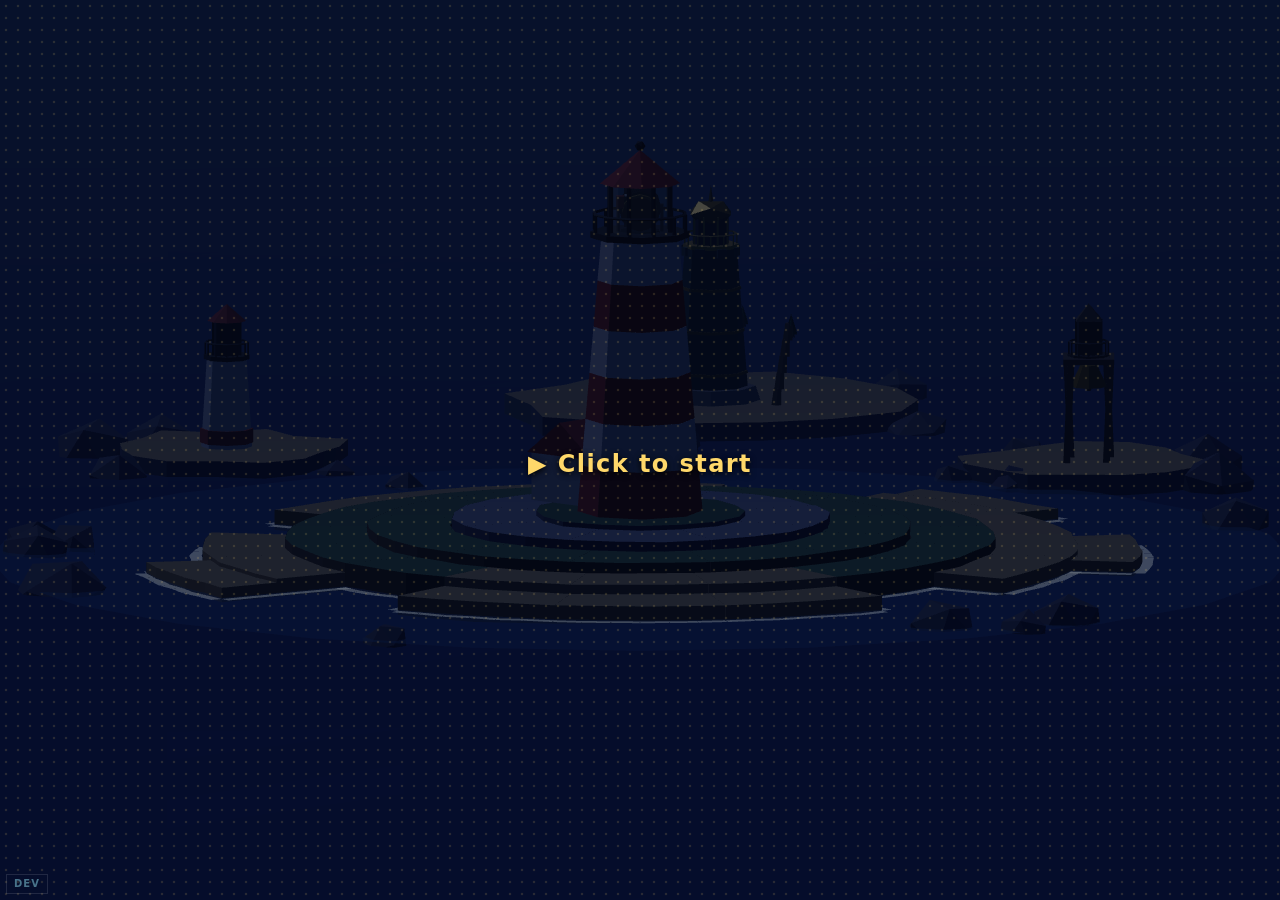
<file: index.html>
<!doctype html>
<html lang="cs">
  <head>
    <meta charset="UTF-8" />
    <meta name="viewport" content="width=device-width, initial-scale=1, maximum-scale=1, user-scalable=no, viewport-fit=cover" />
    <meta name="theme-color" content="#0a1a3d" />
    <meta name="apple-mobile-web-app-capable" content="yes" />
    <meta name="mobile-web-app-capable" content="yes" />
    <link rel="manifest" href="./manifest.webmanifest" />
    <link rel="icon" href="./icon.svg" type="image/svg+xml" />
    <title>Poslední maják</title>
    <script type="module" crossorigin src="./assets/main-Z8In5K5H.js"></script>
    <link rel="modulepreload" crossorigin href="./assets/models-Db4PX9mf.js">
    <link rel="stylesheet" crossorigin href="./assets/main-Vbt09jaz.css">
  </head>
  <body>
    <canvas id="c"></canvas>
    <div id="hurt"></div>
    <div id="hud" hidden>
      <div class="top">
        <div class="stats">
          <span class="pill" id="night"></span>
          <span class="pill pearl" id="pearls"></span>
          <span class="pill mod" id="mod" hidden></span>
        </div>
        <div class="bars">
          <div class="bar hp"><i id="hpFill"></i><b id="hpText"></b></div>
          <div class="bar heat"><i id="heatFill"></i><b id="heatText"></b></div>
          <div class="bar prog" id="prog"></div>
          <div class="bar boss" id="bossBar" hidden><i id="bossFill"></i><b id="bossText"></b></div>
        </div>
        <div class="btns">
          <button class="icon" id="btnMute" aria-label="Zvuk">🔊</button>
          <button class="icon" id="btnPause" aria-label="Pauza">⏸</button>
        </div>
      </div>
      <div class="cam">
        <button class="icon" id="camLook" aria-label="Rozhlédnout se">🔭</button>
      </div>
      <div class="actions">
        <button class="skill" id="skill1" hidden><span></span><i></i></button>
        <button class="skill" id="skill2" hidden><span></span><i></i></button>
        <button id="btnFlash" aria-label="Záblesk">
          <svg viewBox="0 0 100 100"><rect x="4" y="4" width="92" height="92" /><rect id="flashRing" x="4" y="4" width="92" height="92" /></svg>
          <span>⚡</span><small id="flashLabel"></small>
        </button>
      </div>
      <div id="toast"></div>
    </div>
    <div id="courierUI" hidden>
      <b id="cTitle"></b>
      <div class="cbar"><i id="cFill"></i></div>
    </div>
    <div id="screen"></div>
    <div id="fps" hidden></div>
  </body>
</html>
</file>
<file: assets/main-Vbt09jaz.css>
:root{--ink: #f4ecd8;--muted: #b5bfd0;--gold: #ffd86a;--brass: #d4a53a;--paper: #efe4c8;--paper-ink: #1d1a14;--panel: rgba(8, 18, 40, .86);--line: rgba(255, 230, 170, .2);--red: #e2574c;--safe-t: env(safe-area-inset-top, 0px);--safe-b: env(safe-area-inset-bottom, 0px);--safe-l: env(safe-area-inset-left, 0px);--safe-r: env(safe-area-inset-right, 0px)}*{box-sizing:border-box}html,body{margin:0;height:100%;overflow:hidden;background:#0a1a3d;color:var(--ink);font-family:Alegreya Sans,Gill Sans,Trebuchet MS,system-ui,-apple-system,Segoe UI,Roboto,sans-serif;overscroll-behavior:none;-webkit-user-select:none;user-select:none;-webkit-tap-highlight-color:transparent;-webkit-touch-callout:none}canvas#c{position:fixed;inset:0;width:100%;height:100%;display:block;touch-action:none;cursor:crosshair}#hurt{position:fixed;inset:0;pointer-events:none;background:radial-gradient(ellipse at center,transparent 55%,rgba(200,30,20,.55));opacity:0}button{font:inherit;color:inherit;cursor:pointer;touch-action:manipulation}#hud{position:fixed;inset:0;pointer-events:none}#hud[hidden]{display:none}.top{position:absolute;top:calc(var(--safe-t) + 8px);left:calc(var(--safe-l) + 8px);right:calc(var(--safe-r) + 8px);display:flex;align-items:flex-start;gap:8px}.stats{display:flex;flex-direction:column;gap:4px;align-items:flex-start}.pill{background:var(--panel);border:1px solid var(--line);border-radius:999px;padding:3px 10px;font-size:13px;font-weight:700;white-space:nowrap}.pill.pearl{color:var(--gold)}.pill.mod{color:#9cf0ff;font-weight:500}.pill[hidden]{display:none}.bars{flex:1;display:flex;flex-direction:column;gap:4px;max-width:360px;margin:0 auto}.bar{position:relative;height:16px;background:#0000008c;border:1px solid var(--line);border-radius:8px;overflow:hidden}.bar[hidden]{display:none}.bar i{position:absolute;left:0;top:0;bottom:0;width:0;transition:width .15s}.bar b{position:relative;display:block;text-align:center;font-size:11px;line-height:14px;text-shadow:0 1px 2px #000}.bar.hp i{background:linear-gradient(90deg,#8a6a3a,#caa66c)}.bar.heat{height:10px}.bar.heat b{font-size:9px;line-height:8px}.bar.heat i{background:linear-gradient(90deg,#ffe08a,#ff7a3c,#ff2d2d);transition:none}.bar.heat.hot{animation:blink .25s infinite alternate}.bar.prog{display:flex;gap:3px;background:none;border:none;height:10px}.bar.prog .seg{flex:1;position:relative;background:#0000008c;border:1px solid var(--line);border-radius:5px;overflow:hidden}.bar.prog .seg i{background:linear-gradient(90deg,#3d7bd9,#8fd3ff)}.bar.prog .seg.cur{border-color:#8fd3ff}.bar.boss i{background:linear-gradient(90deg,#c81d25,#ff8a5a)}@keyframes blink{to{border-color:#ff4d3a;background:#78000099}}.btns{display:flex;gap:6px}.icon{pointer-events:auto;width:40px;height:40px;border-radius:12px;border:1px solid var(--line);background:var(--panel);font-size:18px;padding:0}.cam{position:absolute;left:calc(var(--safe-l) + 14px);bottom:calc(var(--safe-b) + 14px);display:flex;gap:8px}.cam .icon{width:48px;height:48px;font-size:22px;border-radius:50%;touch-action:none}.cam #camLook.on{background:var(--gold);color:#2a1400}.actions{position:absolute;right:calc(var(--safe-r) + 14px);bottom:calc(var(--safe-b) + 14px);display:flex;align-items:flex-end;gap:10px}#btnFlash,.skill{pointer-events:auto;position:relative;border-radius:50%;border:none;box-shadow:0 4px 18px #00000080;display:flex;flex-direction:column;align-items:center;justify-content:center;padding:0;touch-action:none}#btnFlash{width:84px;height:84px;background:radial-gradient(circle at 50% 40%,#3b4a7a,#141c36)}#btnFlash span{font-size:30px;line-height:1;position:relative}#btnFlash small{font-size:11px;color:var(--muted);position:relative}#btnFlash svg{position:absolute;inset:0}#btnFlash rect{fill:none;stroke:#ffffff1f;stroke-width:6}#btnFlash #flashRing{stroke:var(--gold);stroke-dasharray:368;stroke-dashoffset:0;stroke-linecap:square}#btnFlash.cool{filter:grayscale(.8) brightness(.7)}#btnFlash.ready{animation:ready 1.2s infinite}@keyframes ready{50%{box-shadow:0 0 22px #ffdc78b3}}.skill{width:58px;height:58px;background:radial-gradient(circle at 50% 40%,#4a3b2a,#1c140c);overflow:hidden}.skill[hidden]{display:none}.skill span{font-size:24px;position:relative}.skill i{position:absolute;left:0;right:0;bottom:0;background:#0009;height:0}#toast{position:absolute;left:50%;bottom:calc(var(--safe-b) + 112px);transform:translate(-50%);width:max-content;max-width:min(86vw,480px);padding:10px 16px;background:var(--panel);border:1px solid var(--line);border-radius:14px;font-size:15px;text-align:center;opacity:0;transition:opacity .4s}#toast.show{opacity:1}#toast.boss{border-color:var(--red);color:#ffc0b0;font-weight:700}#toast.radio{border-color:var(--brass);color:var(--paper);font-style:italic}#toast.good{border-color:#ffd86a;color:#fff0b8;font-weight:700}#fps{position:fixed;left:8px;bottom:8px;font:12px monospace;color:#9cf0ff;background:#00000080;padding:2px 6px;pointer-events:none}#fps[hidden]{display:none}#screen{position:fixed;inset:0;display:flex;align-items:center;justify-content:center;padding:calc(var(--safe-t) + 16px) calc(var(--safe-r) + 16px) calc(var(--safe-b) + 16px) calc(var(--safe-l) + 16px);overflow-y:auto;pointer-events:none}#screen>*{pointer-events:auto}#screen:empty{display:none}#screen.sheet{align-items:flex-end;padding:0}.panel{width:min(560px,100%);max-height:100%;overflow-y:auto;background:var(--panel);border:1px solid var(--line);border-radius:20px;padding:20px;backdrop-filter:blur(6px);-webkit-backdrop-filter:blur(6px);text-align:center;margin:auto}.panel h1{margin:4px 0 2px;font-size:clamp(30px,8vw,46px);letter-spacing:1px;color:#ffe9b0;text-shadow:0 0 24px rgba(255,210,120,.5)}.panel h2{margin:0 0 4px;font-size:22px;color:#ffe9b0}.panel h3{margin:12px 0 6px;font-size:14px;color:var(--brass);text-transform:uppercase;letter-spacing:.08em;text-align:left}.panel p{margin:6px 0;color:var(--muted);line-height:1.45}.panel .tag{font-style:italic}.dawn{width:100%;max-width:640px;max-height:58vh;margin:0 auto;border-radius:20px 20px 0 0;padding:14px 14px calc(var(--safe-b) + 12px);text-align:left;display:flex;flex-direction:column}.dawn .scroll{overflow-y:auto;flex:1;min-height:0}.dawn .head{display:flex;align-items:baseline;justify-content:space-between;gap:8px;flex-wrap:wrap}.dawn .head h2{margin:0}.wallet{display:flex;gap:10px;font-weight:800}.wallet .p{color:var(--gold)}.wallet .s{color:#d8c49a}.wallet .sh{color:#9cf0ff}.tabs{display:flex;gap:4px;margin:10px 0 8px}.tabs button{flex:1;padding:8px 4px;border-radius:10px;border:1px solid var(--line);background:#ffffff0d;font-weight:700;font-size:14px}.tabs button.on{background:var(--gold);color:#2a1400;border-color:var(--gold)}.foot{display:flex;gap:8px;align-items:center;justify-content:space-between;margin-top:8px;flex-wrap:wrap}.clip{background:var(--paper);color:var(--paper-ink);border-radius:2px;padding:10px 12px;margin:8px 0 4px;font-family:Old Standard TT,Georgia,Times New Roman,serif;transform:rotate(-.6deg);box-shadow:0 2px 10px #0006}.clip .mast{display:flex;justify-content:space-between;font-size:11px;text-transform:uppercase;letter-spacing:.08em;border-bottom:1px solid rgba(0,0,0,.5);padding-bottom:3px;margin-bottom:5px}.clip p{color:var(--paper-ink);margin:0;font-size:14.5px;line-height:1.35}.next{font-size:13.5px;color:var(--muted);margin:6px 0}.next b{color:#9cf0ff}.list{display:grid;gap:6px}.item{display:flex;align-items:center;gap:10px;background:#ffffff0d;border:1px solid var(--line);border-radius:12px;padding:8px 10px}.item .ic{font-size:22px;width:28px;text-align:center;flex:none}.item .tx{flex:1;min-width:0}.item .nm{font-weight:800;font-size:14.5px}.item .nm small{font-weight:500;color:var(--muted);margin-left:6px}.item .ds{font-size:12.5px;color:var(--muted);line-height:1.3}.item button,.btn{flex:none;padding:8px 10px;border-radius:10px;border:none;background:var(--gold);color:#2a1400;font-weight:800;font-size:13.5px;white-space:nowrap}.item button:disabled,.btn:disabled{opacity:.38;cursor:default}.item.locked{border-color:var(--gold)}.item .sub{display:flex;gap:4px;flex-direction:column}.btn.ghost,.item button.ghost{background:#ffffff14;color:var(--ink);border:1px solid var(--line)}.big{display:inline-block;margin-top:12px;padding:14px 34px;border-radius:16px;border:none;background:linear-gradient(180deg,#ffd36b,#f09a3c);color:#2a1400;font-weight:800;font-size:19px;box-shadow:0 4px #a85d17,0 8px 24px #ffb4504d}.big:active{transform:translateY(2px);box-shadow:0 2px #a85d17}.dawn .big{margin:0;padding:11px 22px;font-size:17px}.ghost{margin:8px 4px 0;padding:10px 16px;border-radius:12px;border:1px solid var(--line);background:#ffffff0f;font-weight:700}.ghost:disabled{opacity:.4;cursor:default}.dawn .ghost{margin:0}.how{text-align:left;margin:14px auto;display:grid;gap:8px;max-width:440px}.how div{display:flex;gap:10px;align-items:flex-start;font-size:14px;line-height:1.35}.how em{font-style:normal;font-size:20px;width:26px;flex:none;text-align:center}.record{color:var(--gold);font-weight:700}.langs{display:inline-flex;gap:4px;margin-top:12px}.langs button{padding:6px 12px;border-radius:10px;border:1px solid var(--line);background:#ffffff0d;font-weight:700;font-size:13px}.langs button.on{background:var(--paper);color:var(--paper-ink)}.radio{border:1px solid var(--brass);border-radius:12px;padding:10px 12px;font-style:italic;color:var(--paper);margin:8px 0}@media(orientation:landscape)and (min-width:700px){#screen.sheet{justify-content:flex-end;align-items:stretch}.dawn{max-height:none;height:100%;width:420px;max-width:46vw;border-radius:0;margin:0;padding:calc(var(--safe-t) + 14px) calc(var(--safe-r) + 14px) calc(var(--safe-b) + 14px) 14px}}@media(max-height:500px)and (orientation:landscape){.panel{padding:12px 16px;width:min(760px,100%)}.panel h1{font-size:30px}.panel p{margin:2px 0;font-size:13px}.how{grid-template-columns:1fr 1fr;margin:8px auto;max-width:none}.how div{font-size:12.5px}.big{margin-top:6px;padding:10px 26px;font-size:17px}#toast{bottom:calc(var(--safe-b) + 86px);font-size:13px;padding:6px 12px}#btnFlash{width:70px;height:70px}.skill{width:50px;height:50px}}@media(max-width:420px){.pill{font-size:12px;padding:3px 8px}.icon{width:36px;height:36px;font-size:16px}}#courierUI{position:fixed;left:50%;top:calc(var(--safe-t) + 14px);transform:translate(-50%);width:min(86vw,420px);text-align:center;pointer-events:none;display:grid;gap:6px}#courierUI[hidden]{display:none}#courierUI b{font-size:15px;letter-spacing:.06em;text-transform:uppercase;color:var(--gold);text-shadow:0 1px 3px #000}#courierUI small{position:fixed;left:50%;transform:translate(-50%);bottom:calc(var(--safe-b) + 24px);width:min(86vw,440px);font-size:14px;background:var(--panel);border:1px solid var(--line);border-radius:12px;padding:8px 12px}#courierUI .cbar{height:10px;border-radius:6px;background:#0000008c;border:1px solid var(--line);overflow:hidden}#courierUI .cbar i{display:block;height:100%;width:0;background:linear-gradient(90deg,#ffd86a,#fff6d0)}#courierUI.lock .cbar{border-color:#fff6d0;box-shadow:0 0 12px #ffe69699}body.courier .stats,body.courier .bars,body.courier .cam,body.courier .actions{display:none}#screen.up{padding:0;display:block;overflow:hidden}#screen.up>*{position:absolute}.up-top{left:calc(var(--safe-l) + 14px);right:calc(var(--safe-r) + 14px);top:calc(var(--safe-t) + 14px);display:flex;justify-content:space-between;align-items:center;pointer-events:none}.up-top>*{pointer-events:auto}.up-pearl{display:inline-flex;align-items:center;gap:7px;font-family:ui-monospace,SF Mono,Menlo,monospace;font-weight:600}.up-pearl i{width:14px;height:14px;border-radius:50%;background:radial-gradient(circle at 35% 35%,#fffdf2,#e2d4b2);box-shadow:0 0 6px #fff0c899}.up-top>.up-pearl{background:#141c24b8;border-radius:999px;padding:8px 14px 8px 10px;font-size:17px;color:#f4f1e8}.up-ghost{background:#141c24b8;color:#f4f1e8;border:0;border-radius:999px;padding:9px 14px;font-size:14px;font-weight:600}.up-bottom{left:0;right:0;bottom:0;padding:0 16px calc(var(--safe-b) + 22px);display:flex;flex-direction:column;align-items:center;gap:10px;pointer-events:none}.up-bottom>*{pointer-events:auto}.up-chip{background:#141c24b8;color:#f4f1e8;border-radius:999px;padding:8px 16px;font-size:15px;text-align:center}.up-chip b{color:#ff9c8f;font-weight:600}.up-chip.gold{color:#ffd86a}.up-go{width:min(100%,420px);height:60px;border:0;border-radius:16px;background:#f4f1e8;color:#1e2a30;font-size:19px;font-weight:700;display:flex;align-items:center;justify-content:center;gap:10px;box-shadow:0 6px 20px #00000040}.up-badge{left:0;top:0;min-width:24px;height:24px;padding:0 6px;border-radius:12px;background:#ffd86a;color:#2b2116;font:700 14px/24px ui-monospace,Menlo,monospace;text-align:center;box-shadow:0 0 0 2px #2b2116;pointer-events:none}.up-sheet{left:0;right:0;bottom:0;margin:0 auto;max-width:520px;background:#f4f1e8;color:#1e2a30;border-radius:24px 24px 0 0;padding:10px 20px calc(var(--safe-b) + 22px);display:flex;flex-direction:column;gap:12px;box-shadow:0 -8px 30px #00000040;animation:upIn .28s ease-out .15s both}@keyframes upIn{0%{transform:translateY(40px);opacity:0}to{transform:none;opacity:1}}.up-grip{align-self:center;width:40px;height:5px;border-radius:3px;background:#c9c2b0}.up-kicker{font:600 12px/1.3 ui-monospace,Menlo,monospace;letter-spacing:.06em;text-transform:uppercase;color:#6b6455}.up-kicker.gold{color:#a8342a}.up-head{display:flex;justify-content:space-between;align-items:center;gap:12px}.up-sheet h3{margin:0;font-size:24px;line-height:1.15;color:#1e2a30;text-transform:none;letter-spacing:0}.up-sheet p{margin:0;font-size:16px;line-height:1.4;color:#1e2a30}.up-pips{display:flex;gap:4px;flex-shrink:0}.up-pips i{width:12px;height:6px;border-radius:3px;background:#c9c2b0}.up-pips i.on{background:#1e2a30}.up-tag{align-self:flex-start;font-size:13px;color:#a8342a;background:#f3dcd5;border-radius:999px;padding:5px 10px}.up-row{display:flex;gap:10px}.up-back{height:56px;padding:0 18px;border-radius:14px;border:1.5px solid #c9c2b0;background:transparent;color:#1e2a30;font-size:16px;font-weight:600}.up-back.wide{flex:1}.up-buy{flex:1;height:56px;border:0;border-radius:14px;background:#1e2a30;color:#f4f1e8;font-size:18px;font-weight:700;display:flex;align-items:center;justify-content:center;gap:10px}.up-buy .up-pearl{color:#ffd86a;font-weight:500}.up-buy:disabled{opacity:.4}.up-tiles{display:grid;grid-template-columns:repeat(auto-fit,minmax(0,1fr));gap:8px}.up-tile{box-shadow:none;text-align:left;border:1.5px solid #c9c2b0;background:transparent;color:#1e2a30;border-radius:12px;padding:10px 12px;display:flex;flex-direction:column;gap:4px}.up-tile b{font-size:16px;font-weight:700}.up-tile span{font-size:13px;font-weight:400;color:#6b6455;line-height:1.3}.up-tile.on{border:2.5px solid #1e2a30}.up-rail{right:calc(var(--safe-r) + 12px);top:calc(var(--safe-t) + 74px);display:flex;flex-direction:column;gap:6px;background:#141c24b8;border-radius:14px;padding:6px}.up-rail button{min-width:0;min-height:44px;border:0;border-radius:10px;background:transparent;color:#f4f1e8;font-size:14px;font-weight:600;display:flex;align-items:center;justify-content:space-between;gap:8px;padding:0 10px}.up-rail button.on{background:#f4f1e8;color:#1e2a30}.up-rail button i{width:8px;height:8px;border-radius:50%;background:#ffd86a}.up-news{left:16px;right:16px;top:calc(var(--safe-t) + 70px);max-width:480px;margin:0 auto;display:flex;flex-direction:column;align-items:flex-end;gap:8px}.up-news .clip{width:100%}.up-news .clip p+p{margin-top:6px}#toast.tut{border-color:var(--gold);color:#fff6d8;font-weight:700;font-size:16px;box-shadow:0 0 24px #ffd86a73}#soundHint{pointer-events:auto;height:40px;padding:0 12px;border-radius:12px;border:1px solid var(--gold);background:var(--panel);color:var(--gold);font-weight:700;font-size:13px;white-space:nowrap;animation:ready 1.4s infinite}#soundHint[hidden]{display:none}#intro{position:fixed;inset:0;z-index:50;overflow:hidden;display:grid;place-items:center;background:#060c1e8c;cursor:pointer;touch-action:manipulation}#intro .dots{position:absolute;inset:0;background:radial-gradient(rgba(255,216,106,.14) 1.4px,transparent 1.6px) 0 0 / 12px 12px;animation:dotsIn .6s ease-out both}#intro .stage{position:absolute;inset:0;display:grid;place-items:center;will-change:transform}#intro .stage.shake{animation:shake .16s linear}#intro .clip{position:absolute;background:#efe4c8;color:#1d1a14;border:3px solid #111;box-shadow:7px 7px #111;font-family:Old Standard TT,Georgia,Times New Roman,serif;padding:10px 14px;transform:rotate(var(--r));will-change:transform,opacity;backface-visibility:hidden;animation:slam .5s cubic-bezier(.22,1.4,.36,1) calc(var(--d) + .35s) both}#intro .clip i{display:block;font-style:normal;font-family:Courier Prime,Courier New,monospace;font-size:11px;letter-spacing:.14em;text-transform:uppercase;color:#8a1d16}#intro .clip b{display:block;font-size:17px;line-height:1.1;margin-top:3px}#intro .c-side{width:min(42vw,260px)}#intro .c1{top:calc(var(--safe-t) + 7%);left:5%}#intro .c2{top:calc(var(--safe-t) + 15%);right:5%}#intro .c-main{position:relative;width:min(88vw,520px);padding:14px 18px 16px}#intro .mast{display:flex;justify-content:space-between;font-size:11px;letter-spacing:.1em;text-transform:uppercase;border-bottom:2px solid #111;padding-bottom:4px;margin-bottom:8px}#intro .c-main h1{margin:4px 0 6px;font-family:Limelight,Didot,Georgia,serif;font-size:clamp(30px,8.5vw,52px);line-height:.95;color:#111;letter-spacing:.01em}#intro .c-main p{margin:0;font-size:15px;line-height:1.3}#intro .stamp{position:absolute;bottom:calc(var(--safe-b) + 22%);left:50%;transform:translate(-50%) rotate(-6deg);border:4px solid #c81d25;color:#c81d25;background:#efe4c8eb;padding:6px 14px;font:800 clamp(15px,4.4vw,22px) / 1.1 "Courier Prime","Courier New",monospace;letter-spacing:.06em;white-space:nowrap;will-change:transform,opacity;animation:stamp .42s cubic-bezier(.22,1.5,.36,1) calc(var(--d) + .35s) both}#intro .tap{position:absolute;bottom:calc(var(--safe-b) + 9%);left:0;right:0;text-align:center;color:var(--gold);font-weight:800;font-size:18px;letter-spacing:.06em;text-shadow:0 2px 6px #000;animation:tapIn .4s ease-out 2s both,pulse 1.1s ease-in-out 2s infinite}#intro:after{content:"";position:absolute;inset:0;background:#fff6d8;opacity:0;pointer-events:none}#intro.gate .tap{bottom:auto;top:50%;font-size:24px;animation:tapIn .4s ease-out both,pulse 1.1s ease-in-out infinite}#intro.out{pointer-events:none;background:transparent;transition:background .4s}#intro.out:after{animation:flashOut .55s ease-out both}#intro.out .dots,#intro.out .tap{opacity:0;transition:opacity .2s}#intro.out .c1{animation:flyL .6s cubic-bezier(.5,0,.9,.4) both}#intro.out .c2{animation:flyR .6s cubic-bezier(.5,0,.9,.4) .04s both}#intro.out .c-main{animation:flyUp .65s cubic-bezier(.5,0,.9,.4) .08s both}#intro.out .stamp{animation:flyDown .6s cubic-bezier(.5,0,.9,.4) both}@keyframes slam{0%{opacity:0;transform:scale(2.8) rotate(calc(var(--r) * 4))}60%{opacity:1}to{opacity:1;transform:scale(1) rotate(var(--r))}}@keyframes stamp{0%{opacity:0;transform:translate(-50%) scale(3) rotate(-20deg)}to{opacity:1;transform:translate(-50%) scale(1) rotate(-6deg)}}@keyframes tapIn{0%{opacity:0;transform:translateY(10px)}to{opacity:1;transform:none}}@keyframes pulse{50%{opacity:.45}}@keyframes dotsIn{0%{opacity:0}to{opacity:1}}@keyframes shake{25%{transform:translate(5px,-3px)}50%{transform:translate(-4px,4px)}75%{transform:translate(3px,2px)}}@keyframes flashOut{0%{opacity:.9}to{opacity:0}}@keyframes flyL{to{transform:translate(-130vw,-40vh) rotate(-70deg)}}@keyframes flyR{to{transform:translate(130vw,-30vh) rotate(80deg)}}@keyframes flyUp{to{transform:translate(10vw,-140vh) rotate(25deg) scale(1.3)}}@keyframes flyDown{to{transform:translate(-50%,80vh) rotate(-40deg)}}@media(orientation:landscape){#intro .c1{top:12%;left:4%}#intro .c2{top:14%;right:4%}#intro .stamp{bottom:16%}}#fade{position:fixed;inset:0;background:#f3c38e;opacity:0;pointer-events:none;transition:opacity .7s ease-out;z-index:40}#fade.on{opacity:.9;transition:none}.up-topr{display:flex;gap:8px;align-items:center}.up-ghost.gold{color:#ffd86a}.up-marks{inset:0;pointer-events:none}.up-mark{position:absolute;left:0;top:0;width:0;height:0;padding:0;border:0;background:none;pointer-events:auto;color:#f4f1e8}.up-mark .dot{position:absolute;left:-6px;top:-6px;width:12px;height:12px;border-radius:50%;background:#f4f1e88c;box-shadow:0 0 0 2px #141c248c}.up-mark .dot.on{background:#ffd86a;box-shadow:0 0 0 2px #141c2499,0 0 12px #ffd86acc;animation:upPulse 1.6s ease-in-out infinite}@keyframes upPulse{50%{transform:scale(1.35)}}.up-mark .ln{position:absolute;left:6px;top:0;width:34px;height:1.5px;background:#f4f1e8bf}.up-mark .lb{position:absolute;left:42px;top:-18px;height:36px;white-space:nowrap;display:flex;align-items:center;gap:8px;padding:0 12px;border-radius:10px;background:#141c24a8;font-size:15px;font-weight:600}.up-mark .lb b{min-width:20px;height:20px;border-radius:10px;background:#ffd86a;color:#2b2116;font:700 12px/20px ui-monospace,Menlo,monospace;text-align:center}.up-mark.left .ln{left:auto;right:6px}.up-mark.left .lb{left:auto;right:42px}.up-sheet.wide{max-width:none;padding-left:0;padding-right:0;gap:10px}.up-sheethead{display:grid;grid-template-columns:auto 1fr auto;align-items:center;gap:10px;padding:0 16px}.up-sheethead .up-kicker{text-align:center}.up-back.sm{height:40px;padding:0 12px;font-size:14px}.up-car{display:flex;gap:10px;overflow-x:auto;scroll-snap-type:x mandatory;padding:4px max(16px,calc(50% - 170px));scrollbar-width:none;-webkit-overflow-scrolling:touch}.up-car::-webkit-scrollbar{display:none}.up-card{flex:0 0 min(340px,80vw);scroll-snap-align:center;box-sizing:border-box;border:1.5px solid #d8d1bf;border-radius:18px;padding:14px;display:flex;flex-direction:column;gap:9px;background:#fbf9f3}.up-card.done{opacity:.55}.up-card.flash{animation:upFlash .6s ease-out}@keyframes upFlash{0%{background:#ffe9a8}to{background:#fbf9f3}}.up-card h3{font-size:21px}.up-card p{font-size:14px;color:#4a4438}.up-en{font-size:12px;color:#8a8270}.up-stat{display:flex;flex-direction:column;gap:1px}.up-stat span{font-size:12px;color:#6b6455;text-transform:uppercase;letter-spacing:.04em}.up-stat b{font:600 22px/1.15 ui-monospace,SF Mono,Menlo,monospace;color:#1e2a30}.up-stat em{font-style:normal;color:#b07f17}.up-note{font-size:12px;color:#a8342a}.up-card .up-buy{flex:none;height:52px;margin-top:auto;flex-wrap:wrap;gap:4px 10px}.up-buy small{font-size:12px;font-weight:500;opacity:.8;width:100%;text-align:center;margin-top:-2px}.up-dots{display:flex;justify-content:center;gap:6px}.up-dots i{width:6px;height:6px;border-radius:50%;background:#c9c2b0}.up-dots i.on{background:#1e2a30}.up-row.full{width:min(100%,420px)}.up-row.full .up-go{flex:1;width:auto}.up-back.dark{background:#141c24b8;color:#f4f1e8;border-color:transparent}.up-float{left:0;right:0;bottom:0;padding-bottom:calc(var(--safe-b) + 14px);display:flex;flex-direction:column;gap:8px;pointer-events:none}.up-float>*{pointer-events:auto}.up-float .up-sheethead{display:flex;justify-content:flex-start;gap:8px;padding:0 14px}.up-partname small{opacity:.6;font-weight:500;margin-left:4px}.up-float .up-car{padding:2px max(14px,calc(50% - 140px));gap:8px}.up-float .up-card{flex-basis:min(280px,74vw);background:#141c24bd;border:1px solid rgba(244,241,232,.14);color:#f4f1e8;padding:12px;gap:6px;border-radius:16px;backdrop-filter:blur(4px);-webkit-backdrop-filter:blur(4px)}.up-float .up-card h3{color:#f4f1e8;font-size:18px}.up-float .up-card p{color:#f4f1e8b3;font-size:12.5px;line-height:1.3;margin:0}.up-float .up-en{color:#f4f1e880}.up-float .up-stat span{color:#f4f1e899;font-size:11px}.up-float .up-stat b{color:#f4f1e8;font-size:19px}.up-float .up-stat em{color:#ffd86a}.up-float .up-pips i{background:#f4f1e840}.up-float .up-pips i.on{background:#ffd86a}.up-float .up-kicker{color:#f4f1e899}.up-float .up-card .up-buy{height:44px;background:#f4f1e8;color:#1e2a30;font-size:16px;border-radius:12px}.up-float .up-card .up-buy .up-pearl{color:#1e2a30}.up-float .up-card.flash{animation:upFlashD .6s ease-out}@keyframes upFlashD{0%{background:#ffd86a99}to{background:#141c24bd}}.up-float .up-dots i{background:#f4f1e84d}.up-float .up-dots i.on{background:#f4f1e8}.up-float .up-car{align-items:flex-end}.up-float .up-card .up-buy{margin-top:4px}*,*:before,*:after{border-radius:0!important}#screen.up>.up-marks,#screen.up>.up-bottom,#screen.up>.up-float,#screen.up>.up-top{pointer-events:none}#ov{position:fixed;inset:0;width:100%;height:100%;pointer-events:none}body.ui-var #hud .stats,body.ui-var #hud .bars,body.ui-var #hud .actions,body.ui-var #hud .cam,body.ui-var #btnMute,body.ui-var #soundHint{display:none}body.ui-owntoast #toast{visibility:hidden}body.ui-var #btnPause{width:40px;height:40px;border-radius:0;border:none;background:none;font-size:20px;opacity:.6;text-shadow:0 0 3px #020614,0 0 6px #020614}body.ui-var #hud .top{justify-content:flex-end}body.ui-var #btnPause:hover{opacity:.9}body.ui-bezhud #btnMute{display:block;width:34px;height:34px;border-radius:0;border:none;background:none;font-size:17px;opacity:.32}body.ui-lem #hud .cam{display:flex}body.ui-lem #camLook{opacity:0;width:64px;height:64px}body.ui-classic.flash-nobtn #btnFlash{display:none}#devLayer{position:fixed;inset:0;z-index:60;display:flex;align-items:center;justify-content:center;padding:calc(var(--safe-t) + 10px) calc(var(--safe-r) + 10px) calc(var(--safe-b) + 10px) calc(var(--safe-l) + 10px);background:#02061480;overflow-y:auto}body.devopen #screen{visibility:hidden}#devLayer[hidden]{display:none}.devp{width:min(520px,100%);max-height:100%;overflow-y:auto;margin:auto;background:#060c1cd1;border:1px solid rgba(255,255,255,.14);padding:12px 14px;font-size:13px;color:var(--ink)}.devp .dv-h{display:flex;justify-content:space-between;align-items:center;font-size:15px;letter-spacing:.06em;text-transform:uppercase;color:#9cf0ff}.devp h4{margin:12px 0 5px;font-size:11px;letter-spacing:.12em;text-transform:uppercase;color:var(--muted);font-weight:700}.devp .dv-g{display:grid;grid-template-columns:1fr 1fr;gap:4px}.devp .dv-4{grid-template-columns:repeat(4,1fr)}.devp button{border-radius:0;border:1px solid rgba(255,255,255,.16);background:#ffffff0a;color:var(--ink);padding:8px 6px;font-size:12.5px;font-weight:600;text-align:left}.devp button.on{border-color:var(--gold);color:var(--gold);background:#ffd86a1a}.devp button.warn{border-color:#e2574c99;color:#ffb0a6;grid-column:1 / -1}.devp .dv-x{padding:4px 10px;text-align:center}.devp .dv-row{grid-column:1 / -1;display:flex;gap:4px;align-items:center;flex-wrap:wrap}.devp .dv-row span{flex:1;min-width:90px;color:var(--muted)}.devp .dv-s{min-width:38px;text-align:center}.devp input{width:58px;padding:7px 4px;border-radius:0;border:1px solid rgba(255,255,255,.16);background:#0000004d;color:var(--ink);font:inherit;text-align:center}.devp .dv-n{color:var(--muted);font-size:11px;margin:10px 0 0}.ghost.devbtn{opacity:.6;font-size:13px;padding:6px 12px;border-radius:0}#devChip{position:fixed;z-index:61;left:calc(var(--safe-l) + 6px);bottom:calc(var(--safe-b) + 6px);padding:4px 7px;border:1px solid rgba(255,255,255,.25);border-radius:0;background:none;color:#9cf0ff;font:700 10px/1 system-ui,sans-serif;letter-spacing:.1em;opacity:.45}#devChip[hidden]{display:none}#npaper{position:fixed;left:0;right:0;top:calc(var(--safe-t) + max(11vh,100px));z-index:40;display:flex;justify-content:center;pointer-events:none}#npaper .np-clip{width:min(86vw,440px);background:#efe4c8;color:#1d1a14;border:3px solid #111;box-shadow:6px 6px #111;font-family:Old Standard TT,Georgia,Times New Roman,serif;padding:10px 14px 12px;transform:rotate(var(--r));will-change:transform,opacity;backface-visibility:hidden;animation:npIn .5s cubic-bezier(.22,1.4,.36,1) .25s both}#npaper .mast{display:flex;justify-content:space-between;font-size:10.5px;letter-spacing:.1em;text-transform:uppercase;border-bottom:2px solid #111;padding-bottom:3px;margin-bottom:6px}#npaper i{display:block;font-style:normal;font-family:Courier Prime,Courier New,monospace;font-size:11px;letter-spacing:.14em;text-transform:uppercase;color:#8a1d16}#npaper h2{margin:2px 0 5px;font-family:Limelight,Didot,Georgia,serif;font-weight:400;font-size:clamp(22px,6.4vw,36px);line-height:.98;color:#111}#npaper p{margin:0;font-size:14px;line-height:1.3}#npaper.out .np-clip{animation:npOut .6s cubic-bezier(.5,0,.9,.4) both}@keyframes npIn{0%{opacity:0;transform:scale(2.4) rotate(calc(var(--r) * 5))}60%{opacity:1}to{opacity:1;transform:scale(1) rotate(var(--r))}}@keyframes npOut{to{opacity:0;transform:translate(8vw,-80vh) rotate(20deg) scale(1.2)}}@media(prefers-reduced-motion:reduce){#npaper .np-clip,#npaper.out .np-clip{animation-duration:.01s}}
</file>
